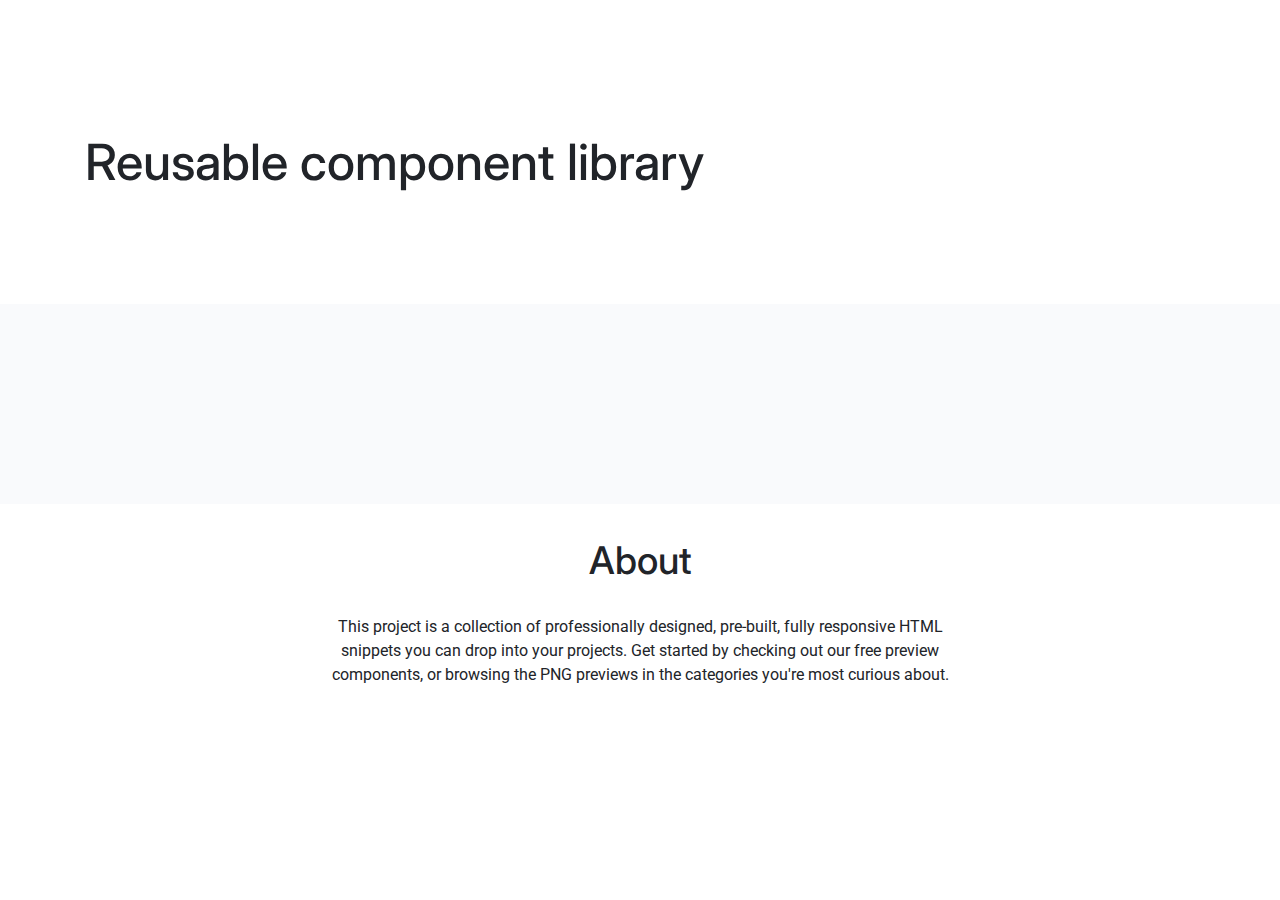
<file: index.html>
<!DOCTYPE html>
<!-- Главная страница -->
<html lang="ru">
    <head>
        <link rel="stylesheet" href="./assets/css/main.css">
    </head>
    <body>
        <div class="page">
            <header class="header">
                <div class="container">
                    <h1 class="header__title">Reusable component library</h1>
                </div>
            </header>
            <main class="preview">
                <div class="container">
                    <section></section>
                </div>
            </main>
            <footer class="footer">
                <div class="container">
                    <h2 class="footer__title">About</h2>
                    <div class="footer__description">
                        <p>This project is a collection of professionally designed, pre-built, fully responsive HTML snippets you can drop into your projects. Get started by checking out our free preview components, or browsing the PNG previews in the categories you're most curious about.</p>
                    </div>
                </div>
            </footer>
        </div>
    </body>
</html>
</file>
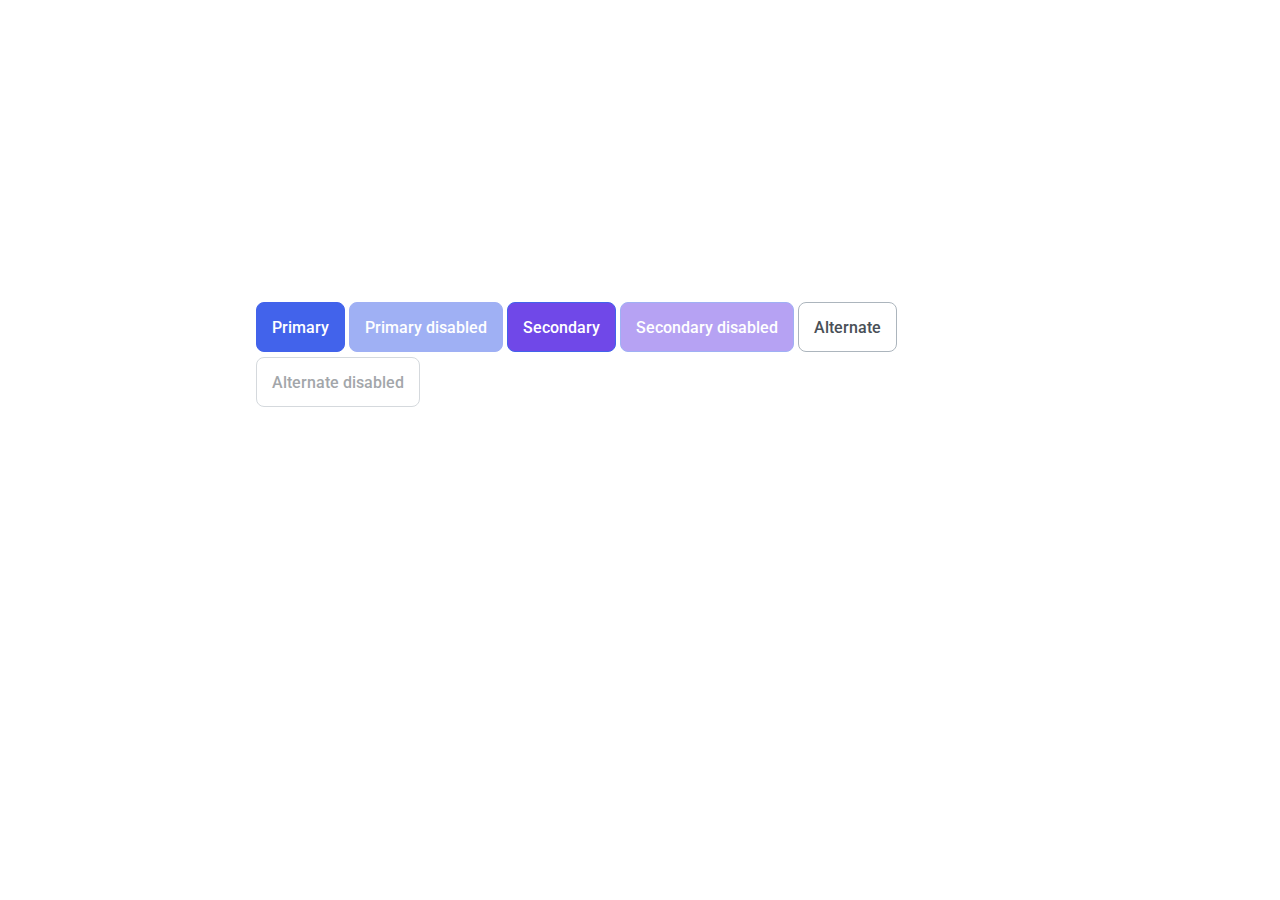
<file: 03-lection1/01-button/index.html>
<!DOCTYPE html>
<!-- Страница с кнопкой -->
<html lang="ru">
    <head>
        <link rel="stylesheet" href="../../assets/css/main.css">
        <link rel="stylesheet" href="./button.css">
        <style>
            .container__buttons {
                margin-top: 300px;
                line-height: 55px;
                padding: 0 20%;
            }
        </style>
    </head>
    <body>
        <div class="container__buttons">
            <button class="button button_primary">Primary</button>
            <button class="button button_primary" disabled>Primary disabled</button>

            <button class="button button_secondary">Secondary</button>
            <button class="button button_secondary" disabled>Secondary disabled</button>

            <button class="button button_alternate">Alternate</button>
            <button class="button button_alternate" disabled>Alternate disabled</button>
        </div>
    </body>
</html>
</file>
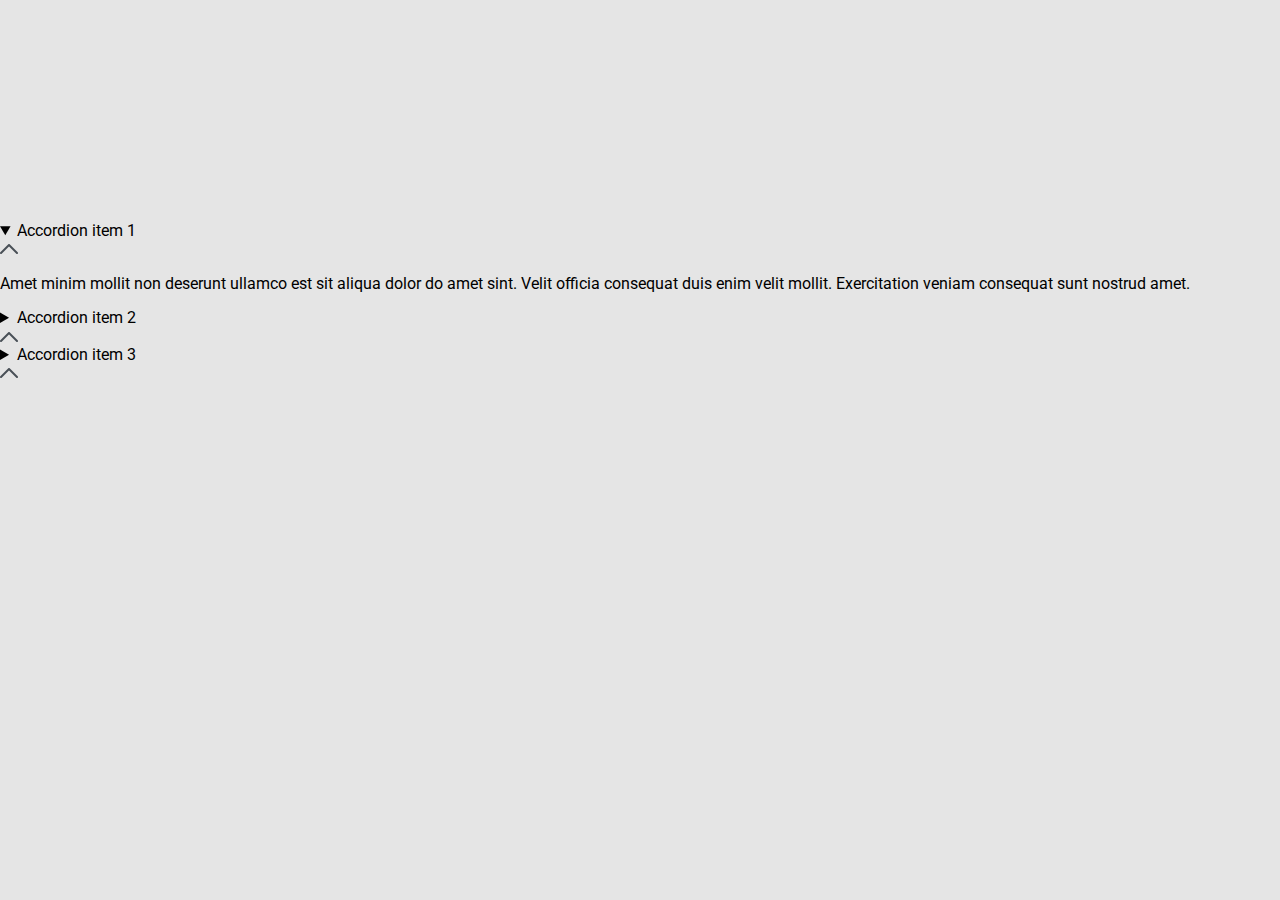
<file: 03-lection1/02-accordion/index.html>
<!DOCTYPE html>
<!-- Страница с аккордеоном -->
<html lang="ru">
    <head>
        <link rel="stylesheet" href="../../assets/css/main.css">
        <link rel="stylesheet" href="./accordion.css">
        <style>
            body {
             background: #E5E5E5;
            }
            .wrapper {
             padding-top: 222px;
            }
        </style>
    </head>
    <body>
        <div class="wrapper">
            <div class="accordion">
                <details class="accordion__item" open>
                    <summary class="accordion__summary">
                        Accordion item 1
                        <div class="accordion__marker">
                            <svg width="18" height="10" viewBox="0 0 18 10" fill="none" xmlns="http://www.w3.org/2000/svg">
                            <path d="M17 9L9 1L1 9" stroke="#495057" stroke-width="2" stroke-linecap="round" stroke-linejoin="round"/>
                            </svg>
                        </div>
                    </summary>
                    <div class="accordion__description">
                        <p>Amet minim mollit non deserunt ullamco est sit aliqua dolor do amet sint. Velit officia consequat duis enim velit mollit. Exercitation veniam consequat sunt nostrud amet.</p>
                    </div>
                </details>
                <details class="accordion__item">
                    <summary class="accordion__summary">
                        Accordion item 2
                        <div class="accordion__marker">
                            <svg width="18" height="10" viewBox="0 0 18 10" fill="none" xmlns="http://www.w3.org/2000/svg">
                            <path d="M17 9L9 1L1 9" stroke="#495057" stroke-width="2" stroke-linecap="round" stroke-linejoin="round"/>
                            </svg>
                        </div>
                    </summary>
                    <div class="accordion__description">
                        <p>Lorem ipsum, dolor sit amet consectetur adipisicing elit. Illo debitis tenetur odit quisquam dignissimos in, voluptatibus neque dolores fugiat delectus vitae? Nisi aperiam qui necessitatibus recusandae molestiae quidem saepe dolorem. Lorem ipsum, dolor sit amet consectetur adipisicing elit. Perspiciatis, distinctio et. Vel, repellat aspernatur amet facilis possimus, provident distinctio repellendus similique accusantium dolore culpa delectus magnam illo doloribus atque animi!</p>
                    </div>
                </details>
                <details class="accordion__item">
                    <summary class="accordion__summary">
                        Accordion item 3
                        <div class="accordion__marker">
                            <svg width="18" height="10" viewBox="0 0 18 10" fill="none" xmlns="http://www.w3.org/2000/svg">
                            <path d="M17 9L9 1L1 9" stroke="#495057" stroke-width="2" stroke-linecap="round" stroke-linejoin="round"/>
                            </svg>
                        </div>
                    </summary>
                    <div class="accordion__description">
                        <p>Lorem ipsum, dolor sit amet consectetur adipisicing elit. Perspiciatis, distinctio et. Vel, repellat aspernatur amet facilis possimus, provident distinctio repellendus similique accusantium dolore culpa delectus magnam illo doloribus atque animi!</p>
                    </div>
                </details>
            </div>
        </div><!--  wrapper -->
    </body>
</html>
</file>
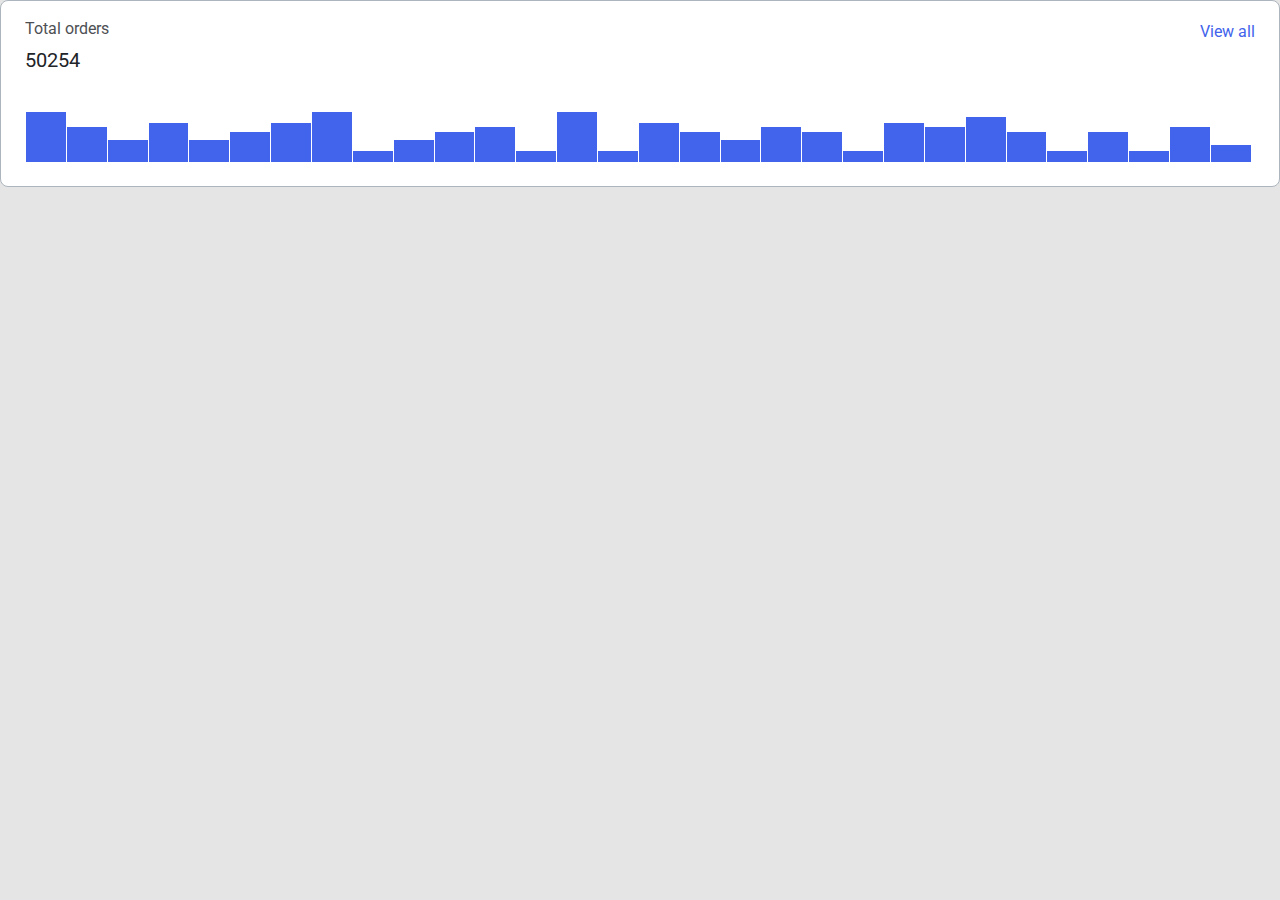
<file: 04-lection2/01-histogram/index.html>
<!DOCTYPE html>
<!-- Страница с гистограммой -->
<html lang="ru">
    <head>
        <link rel="stylesheet" href="../../assets/css/main.css">
        <link rel="stylesheet" href="./histogram.css">
        <style>
            body {
                background: #E5E5E5;
            }
        </style>
    </head>
    <body>
        <div class="histogram">
            <div class="histogram__info">
                <div class="histogram__info-name">
                    <div class="histogram__info-name-title">Total orders</div>
                    <div class="histogram__info-name-counter">50254</div>
                </div>
                <a href="#" class="histogram__info-link">View all</a>
            </div>
            <div class="histogram__chart">
                <div class="histogram__chart-bar" style="height: 50px"></div>
                <div class="histogram__chart-bar" style="height: 35px"></div>
                <div class="histogram__chart-bar" style="height: 22px"></div>
                <div class="histogram__chart-bar" style="height: 39px"></div>
                <div class="histogram__chart-bar" style="height: 22px"></div>
                <div class="histogram__chart-bar" style="height: 30px"></div>
                <div class="histogram__chart-bar" style="height: 39px"></div>
                <div class="histogram__chart-bar" style="height: 50px"></div>
                <div class="histogram__chart-bar" style="height: 11px"></div>
                <div class="histogram__chart-bar" style="height: 22px"></div>
                <div class="histogram__chart-bar" style="height: 30px"></div>
                <div class="histogram__chart-bar" style="height: 35px"></div>
                <div class="histogram__chart-bar" style="height: 11px"></div>
                <div class="histogram__chart-bar" style="height: 50px"></div>
                <div class="histogram__chart-bar" style="height: 11px"></div>
                <div class="histogram__chart-bar" style="height: 39px"></div>
                <div class="histogram__chart-bar" style="height: 30px"></div>
                <div class="histogram__chart-bar" style="height: 22px"></div>
                <div class="histogram__chart-bar" style="height: 35px"></div>
                <div class="histogram__chart-bar" style="height: 30px"></div>
                <div class="histogram__chart-bar" style="height: 11px"></div>
                <div class="histogram__chart-bar" style="height: 39px"></div>
                <div class="histogram__chart-bar" style="height: 35px"></div>
                <div class="histogram__chart-bar" style="height: 45px"></div>
                <div class="histogram__chart-bar" style="height: 30px"></div>
                <div class="histogram__chart-bar" style="height: 11px"></div>
                <div class="histogram__chart-bar" style="height: 30px"></div>
                <div class="histogram__chart-bar" style="height: 11px"></div>
                <div class="histogram__chart-bar" style="height: 35px"></div>
                <div class="histogram__chart-bar" style="height: 17px"></div>
            </div>
        </div>
    </body>
</html>
</file>
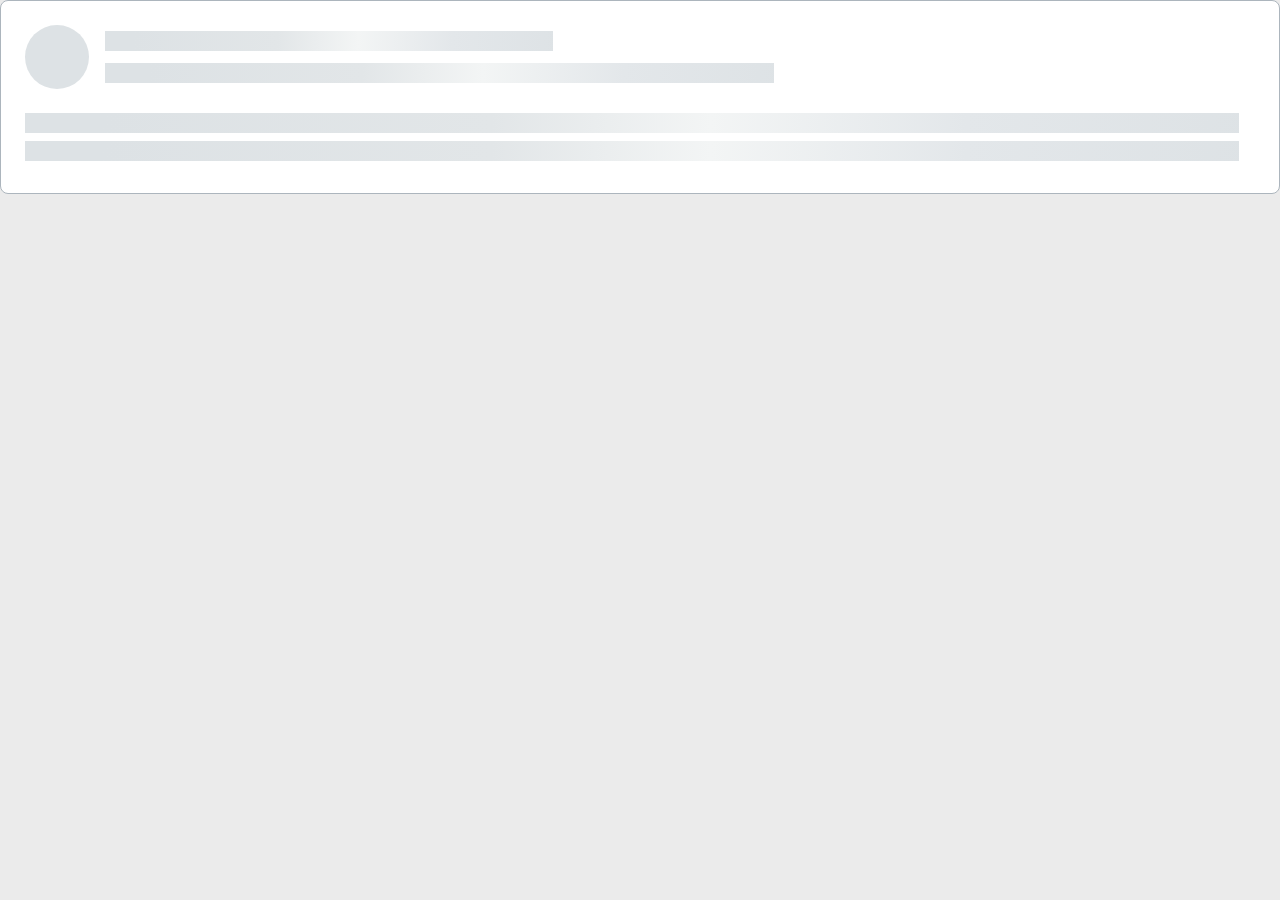
<file: 04-lection2/02-skeleton/index.html>
<!DOCTYPE html>
<!-- Страница со скелетоном -->
<html lang="ru">
    <head>
        <link rel="stylesheet" href="../../assets/css/main.css">
        <link rel="stylesheet" href="./skeleton.css">
        <style>
            body {
                background: #ebebeb;
            }
        </style>
    </head>
    <body>
        <div class="skeleton">
            <div class="skeleton__top">
                <div class="skeleton__circle"></div>
                <div class="skeleton__top-lines-wrapper">
                    <div class="skeleton__line_small"></div>
                    <div class="skeleton__line_middle"></div>
                </div>
            </div>
            <div class="skeleton__bottom">
                <div class="skeleton__line_big"></div>
                <div class="skeleton__line_big"></div>
            </div>
        </div>
    </body>
</html>
</file>
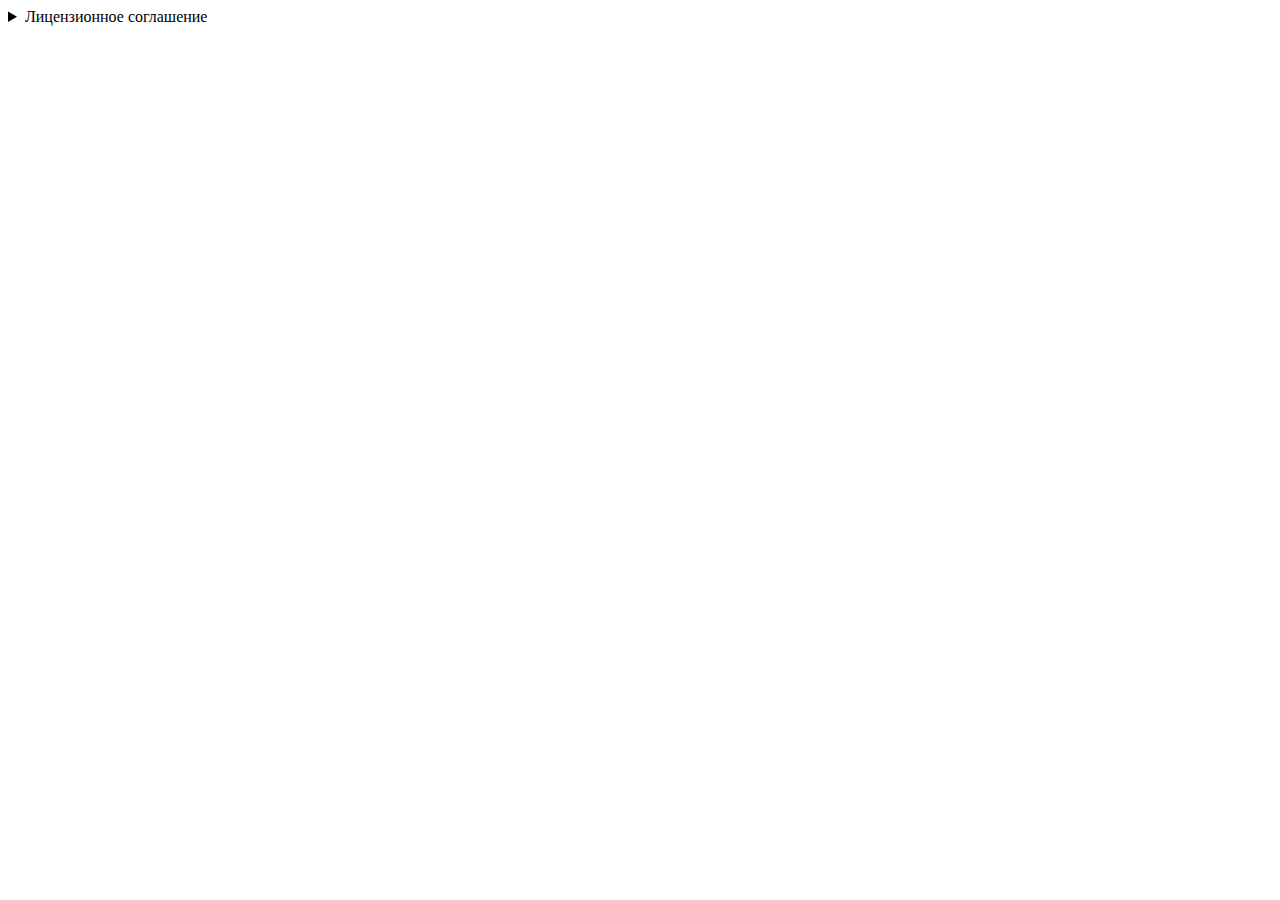
<file: pages/component.html>
<!DOCTYPE html>
<html lang="en">
<head>
	<meta charset="UTF-8">
	<meta http-equiv="X-UA-Compatible" content="IE=edge">
	<meta name="viewport" content="width=device-width, initial-scale=1.0">
	<title>Buttons</title>
</head>
<body>
	<details>
		<summary>Лицензионное соглашение</summary>
		бла бла бла
</details>
</body>
</html>
</file>
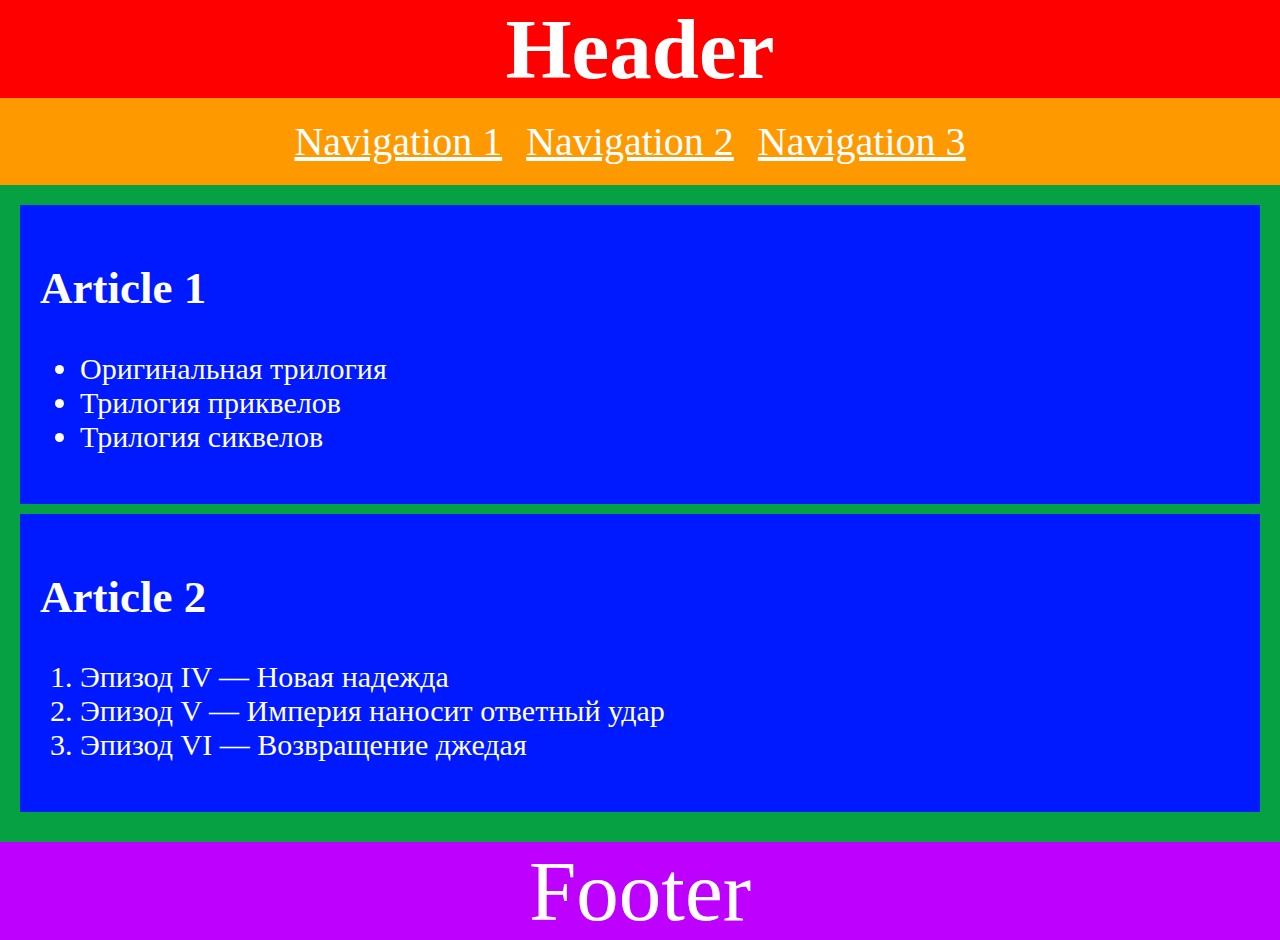
<file: 02-dz0/01-semantic-mockup/solution.html>
<!DOCTYPE html>
<html lang="ru">
  <head>
    <meta charset="utf-8">
    <title>Семантическая разметка страницы</title>
    <style>
      body {
        color: white;
        margin: 0;
      }

      .header {
        background: #FF0000;
        text-align: center;
      }

      .title {
        font-size: 85px;
        margin: 0;
      }

      .navigation {
        background: #FF9900;
        padding: 20px;
      }

      .link {
        font-size: 40px;
        color: white;
        margin-right: 20px;
      }

      .main {
        background: #05A143;
        padding: 20px;
      }

      .article {
        background: #001AFF;
        padding: 20px;
        font-size: 30px;
        margin-bottom: 10px;
      }

      .footer {
        background: #BD00FF;
        text-align: center;
        font-size: 85px;
      }
    </style>
  </head>
  <body>
    <header class="header">
      <h1 class="title">Header</h1>
      <nav class="navigation">
        <a class="link" href="#">Navigation 1</a>
        <a class="link" href="#">Navigation 2</a>
        <a class="link" href="#">Navigation 3</a>
      </nav>
    </header>
    <main class="main">
      <article class="article">
        <h2>Article 1</h2>
        <ul>
          <li>Оригинальная трилогия</li>
          <li>Трилогия приквелов</li>
          <li>Трилогия сиквелов</li>
        </ul>
      </article>
      <article class="article">
        <h2>Article 2</h2>
        <ol>
          <li>Эпизод IV — Новая надежда</li>
          <li>Эпизод V — Империя наносит ответный удар	</li>
          <li>Эпизод VI — Возвращение джедая</li>
        </ol>
      </article>
    </main>
    <footer class="footer">Footer</footer>
  </body>
</html>
</file>
<file: 03-lection1/01-button/button.css>
/* Стилизация кнопки */
.button {
	padding: 15px 15px 14px;
	background: var(--primary);
	border: 1px solid var(--primary);
	border-radius: 8px;
	font-family: 'Roboto';
	font-style: normal;
	font-weight: 500;
	font-size: 16px;
	line-height: 19px;
	text-align: center;
	color: var(--white);
	cursor: pointer;
	transition: opacity 200ms ease-in-out, background 200ms ease-in-out, border 200ms ease-in-out;
}
.button_primary:hover {
	background: var(--primary-hover);
}
.button_primary:active {
	background: var(--primary);
}

.button:disabled {
	opacity: 0.5;
	user-select: none;
	pointer-events: none;
}

.button_secondary {
	background: var(--secondary);
}
.button_secondary:hover {
	background: var(--secondary-hover);
}
.button_secondary:active {
	background: var(--secondary);
}
.button_secondary:disabled {
	background: var(--secondary);
}

.button_alternate {
	border-color: var(--grey-3);
	background: var(--white);
	color: var(--grey-4);
}
.button_alternate:hover {
	border: 1px solid var(--alternative-hover);
}
.button_alternate:active {
	border: 1px solid var(--grey-3);
}
.button_alternate:disabled {
	border: 1px solid var(--grey-3);
	color: var(--grey-4);
	background: var(--white);
}
</file>
<file: 03-lection1/02-accordion/accordion.css>
/* Стилизация аккордеона */
/*
summary {
	display: block;
}
summary::-webkit-details-maker {
	display: none; /* Для Webkit и Safari. Но этого недостаточно. нужно гуглить
}
summary .maker { 
	display: inline-block;
	padding-right: 0.5em;
}
details[open] .maker {
	transform: rotate(90deg);
}
*/
</file>
<file: 04-lection2/01-histogram/histogram.css>
.histogram {
	background: var(--white);
	background: #FFFFFF;
	border: 1px solid var(--grey-3);
	border-radius: 8px;
	padding: 16px 24px 24px 24px;
}
.histogram__info {
	display: flex;
	justify-content: space-between;
	margin-bottom: 39px;
}
.histogram__info-name {
	font-family: 'Inter';
	font-style: normal;
	font-weight: 400;
	display: flex;
	flex-direction: column;
}
.histogram__info-name-title {
	color: var(--black);
	font-size: 16px;
	line-height: 24px;
	opacity: 0.8;
	margin-bottom: 6px;
}
.histogram__info-name-counter {
	color: var(--black);
	font-size: 20px;
	line-height: 26px;
}
.histogram__info-link {
	color: var(--blue);
	font-size: 16px;
	line-height: 24px;
	margin-top: 3px; /* 16px + 3 = 19*/
}
.histogram__info-link {
	text-decoration: none;
}

/* chart */
.histogram__chart {
	display: flex;
	height: 50px;
	margin-left: 1px; /* 24 + 2 + gap*/
	margin-right: 4px; /* 24 + 5 + gap*/
	gap: 1px;
	align-items: flex-end;
}
.histogram__chart-bar {
	flex-grow: 1;
	background-color: var(--blue);
}
</file>
<file: 04-lection2/02-skeleton/skeleton.css>
.skeleton {
	box-sizing: border-box;
	background: var(--white);
	border: 1px solid var(--grey-3);
	border-radius: 8px;
	padding: 24px 40px 32px 24px;
}
.skeleton__top {
	display: flex;
	margin-bottom: 24px;
}
.skeleton__circle {
	width: 64px;
	height: 64px;
	background: var(--grey-2);
	border-radius: 100%;
	display: flex;
	margin-right: 16px;
}
.skeleton__top-lines-wrapper {
	display: flex;
	
	flex-direction: column;
	justify-content: space-around;
	flex-grow: 100;
}
.skeleton__line_small {
	display: flex;
	width: 39.5%;
	height: 20px;
	background: linear-gradient(92.51deg, var(--grey-2) 6.44%, #E2E6E8 38.47%, #F3F5F5 56.48%, #E3E7EA 77.5%, var(--grey-2) 102.52%);
}
.skeleton__line_middle {
	display: flex;
	width: 59%;
	height: 20px;
	background: linear-gradient(92.51deg, var(--grey-2) 6.44%, #E2E6E8 38.47%, #F3F5F5 56.48%, #E3E7EA 77.5%, var(--grey-2) 102.52%);
}
.skeleton__bottom {
	display: flex;
	flex-direction: column;
}
.skeleton__line_big {
	flex-grow: 100;
	height: 20px;
	background: linear-gradient(92.51deg, #DDE2E5 6.44%, #E2E6E8 38.47%, #F3F5F5 56.48%, #E3E7EA 77.5%, #DDE2E5 102.52%);
	margin-top: 8px;
}
.skeleton__bottom :first-child {
	margin-top: 0;
}
</file>
<file: assets/css/main.css>
@import 'normalize.css';
@import '../fonts/fonts.css';

@import url(../../components/page/page.css);
@import url(../../components/header/header.css);
@import url(../../components/preview/preview.css);
@import url(../../components/footer/footer.css);
@import url(../../components/container/container.css);
@import url(../../03-lection1/01-button/button.css);

:root {
    --white: #ffffff;
    --black: #212429;
    --pink: #F784AD;
    --purple: #7048E8;
    --blue: #4263EB;
    --red: #F03D3E;
    --grey-1: #F8F9FA;
    --grey-2: #DDE2E5;
    --grey-3: #ACB5BD;
    --grey-4: #495057;
    --button-color-primary-hover: #2342C0;
    --button-color-secondary-hover: #5028C6;
    --button-color-alternative-hover: #212429;

    --error: var(--red);
    --success: var(--blue);

    --primary: var(--blue);
    --primary-hover: var(--button-color-primary-hover);

    --secondary: var(--purple);
    --secondary-hover: var(--button-color-secondary-hover);

    --alternative: var(--);
    --alternative-hover: var(--button-color-alternative-hover);
}

 * {
    font-family: 'Roboto', sans-serif;
}
</file>
